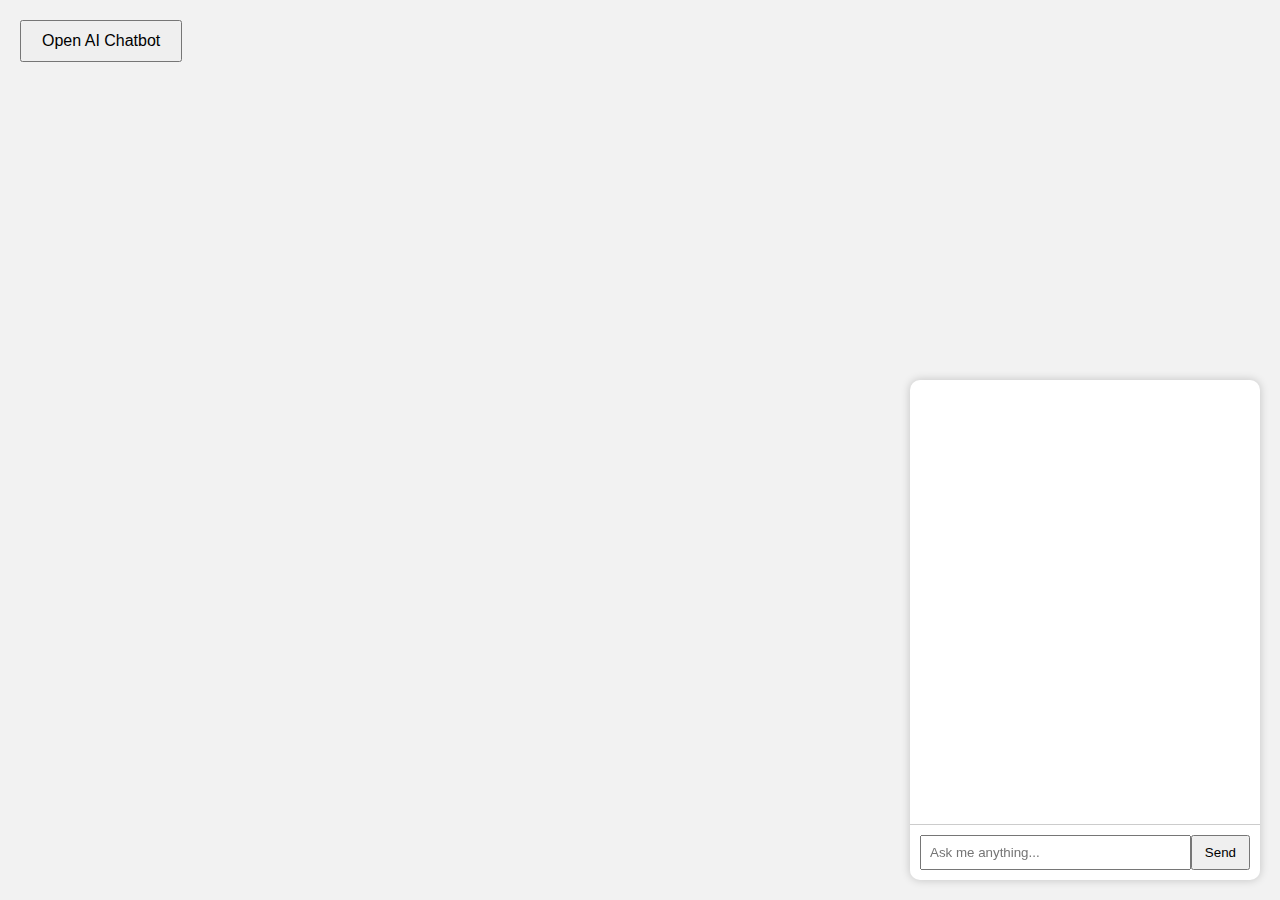
<file: chatbot.html>
<!DOCTYPE html>
<html lang="en">
<head>
  <meta charset="UTF-8" />
  <title>AI Chatbot</title>
  <style>
    body { font-family: Arial, sans-serif; background: #f2f2f2; margin: 0; padding: 0; }
    #chatBtn { margin: 20px; padding: 10px 20px; font-size: 16px; cursor: pointer; }
    #chatbox {
      display: none;
      position: fixed;
      bottom: 20px;
      right: 20px;
      width: 350px;
      height: 500px;
      background: white;
      border-radius: 10px;
      box-shadow: 0 0 10px rgba(0,0,0,0.2);
      overflow: hidden;
      display: flex;
      flex-direction: column;
    }
    #messages { flex: 1; padding: 10px; overflow-y: auto; }
    .msg { margin: 5px 0; padding: 8px; border-radius: 5px; }
    .user { background: #DCF8C6; align-self: flex-end; }
    .bot { background: #eee; align-self: flex-start; }
    #inputArea { display: flex; padding: 10px; border-top: 1px solid #ccc; }
    #userInput { flex: 1; padding: 8px; }
    #sendBtn { padding: 8px 12px; }
  </style>
</head>
<body>

<button id="chatBtn">Open AI Chatbot</button>

<div id="chatbox">
  <div id="messages"></div>
  <div id="inputArea">
    <input type="text" id="userInput" placeholder="Ask me anything..." />
    <button id="sendBtn">Send</button>
  </div>
</div>

<script>
  const API_KEY = "YOUR_OPENAI_API_KEY"; // ← Replace this with your OpenAI key

  const chatBtn = document.getElementById("chatBtn");
  const chatbox = document.getElementById("chatbox");
  const messages = document.getElementById("messages");
  const userInput = document.getElementById("userInput");
  const sendBtn = document.getElementById("sendBtn");

  chatBtn.onclick = () => {
    chatbox.style.display = chatbox.style.display === "none" ? "flex" : "none";
  };

  sendBtn.onclick = async () => {
    const text = userInput.value.trim();
    if (!text) return;

    addMessage("user", text);
    userInput.value = "";

    const reply = await getAIResponse(text);
    addMessage("bot", reply);
  };

  function addMessage(role, text) {
    const msg = document.createElement("div");
    msg.className = `msg ${role}`;
    msg.textContent = text;
    messages.appendChild(msg);
    messages.scrollTop = messages.scrollHeight;
  }

  async function getAIResponse(prompt) {
    try {
      const response = await fetch("https://api.openai.com/v1/chat/completions", {
        method: "POST",
        headers: {
          "Content-Type": "application/json",
          "Authorization": `Bearer ${API_KEY}`
        },
        body: JSON.stringify({
          model: "gpt-3.5-turbo",
          messages: [{ role: "user", content: prompt }]
        })
      });

      const data = await response.json();
      return data.choices[0].message.content.trim();
    } catch (err) {
      console.error(err);
      return "Oops! Something went wrong.";
    }
  }
</script>

</body>
</html>
</file>
